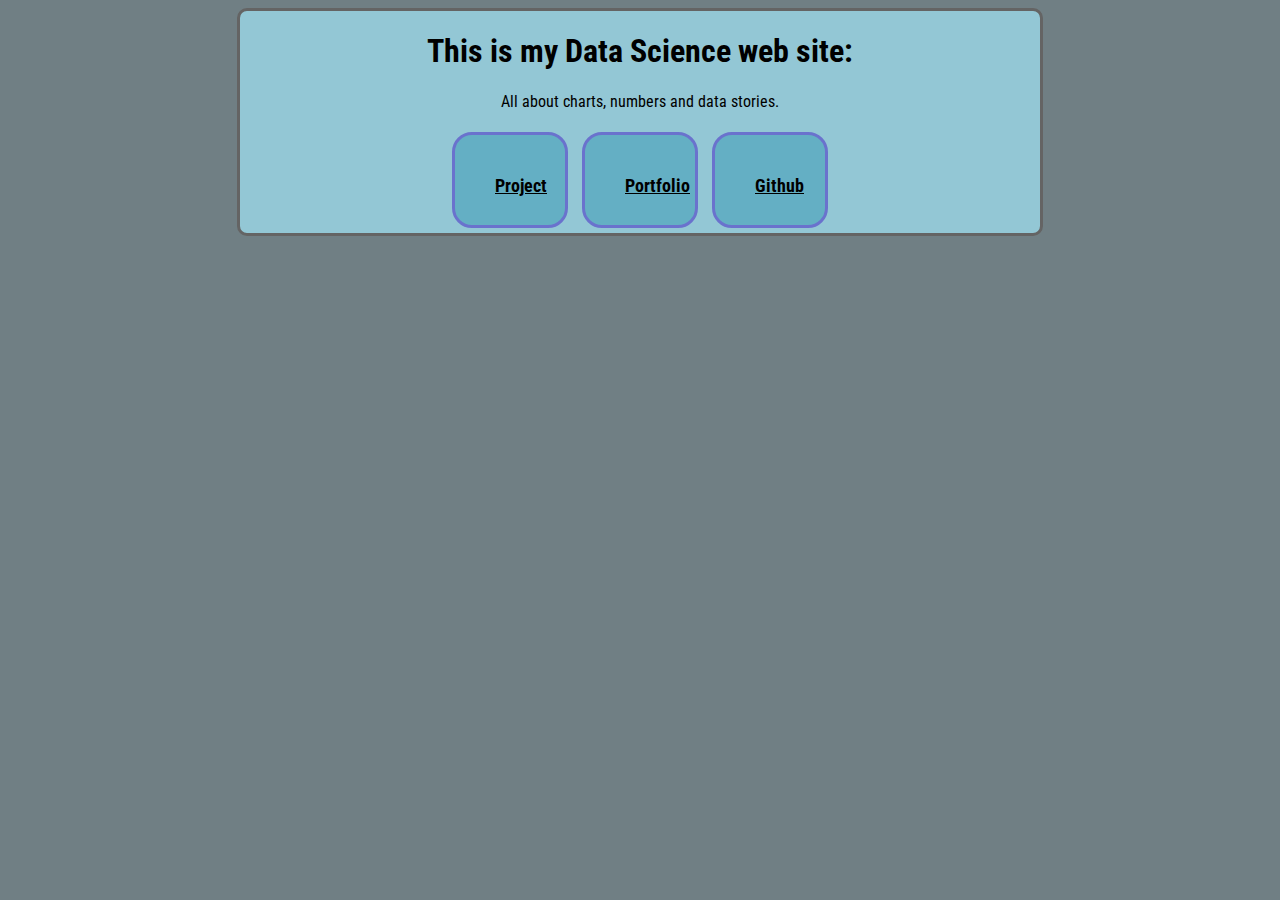
<file: index.html>
<!DOCTYPE html>
<html lang="en">


<head>
    <meta charset="UTF-8">
    <meta http-equiv="X-UA-Compatible" content="IE=edge">
    <meta name="viewport" content="width=device-width, initial-scale=1.0">
    <title>Data Science ChenyeGu</title>

    <!--Main Stylesheet-->
    <link rel="stylesheet" href="Portfolio.css">

</head>

<body>

<div class="Title">    

    <h1>This is my Data Science web site:</h1>    

    <p>All about charts, numbers and data stories. </p>

    <a href="Project.html" id="link">Project</a>
    <a href="Portfolio.html" id="link">Portfolio</a>
    <a href="https://github.com/ChenyeGu/ChenyeGuDataScience.github.io" id="link">Github</a>

</div>


</body>


</html>
</file>
<file: Portfolio.css>
/* Richard Davies, Data Science for Economists */

/* This is my second CSS file */


/* Import a font */
@import url('https://fonts.googleapis.com/css2?family=Roboto+Condensed:wght@300&display=swap');

/* Set the background color for my page: */

/* Book on colour = Joseph Albers - Interaction of Colour */

body{
    background-color: rgb(112, 127, 132);
 }


/* Choose the appearance of the tags, h1, h3 and p: */
h1,h3,p{
    color: black;
    font-family: 'Roboto Condensed', sans-serif;
    text-align: center;
}

l{
    color:rgb(226, 233, 199);
    font-family: 'Roboto Condensed', sans-serif;
    text-align: center;
    font-size:3pc
}

q1{
    background-color:white;
}

.Title{
    margin: auto;
    max-width: 800px;
    background-color: rgb(147, 199, 213);
    text-align:center;      
    border-width: 3px;
    border-style: solid;
    border-radius: 10px;
    border-color: rgb(100,100,100);

}

.myWeek{
    margin: auto;
    max-width: 1200px;
    background-color: rgb(181, 212, 220);
    text-align: center; 

    border-width: 3px;
    border-style: solid;
    border-radius: 10px;
    border-color: rgb(100,100,100);
}

/* Set the apperance of the class, chart */

.tt{
    text-align: left
}

.sub{
    text-align: center;
}

.container {
    display: inline-table;
    justify-content: center;
    vertical-align: top;
    text-align: center;
    align-items: center;
    margin-left: 1.3%;
    margin-top: 0px;
    min-width: 280px;
    height: 100%;
    }

.chart{
    margin: auto;
    background-color: white;
    width:350px;
    display: inline-table; 
    padding: 30px;
    border-width: 2px;
    border-style: solid;
    border-radius: 10px;
    border-color: grey;
    
}
    
.chart1{
    background-color: white;
    width:350px;
    display: inline-table; 
    padding: 30px;
    border-width: 1.5px;
    border-style: solid;
    border-radius: 10px;
    border-color: grey;
}
/* BUTTONS */

a{
    border: 5px;
    border-color: black;
    border-style: solid;
    margin:20px
}

#link1 {
    color: #00008B;
    border: 0px;
   
}

b{
    color: black;
    font-family: 'Roboto Condensed', sans-serif;
}

#link{
    display: inline-block;
    background-color: rgb(100, 175, 196);
    border: rgb(106, 114, 205);
    border-style:solid;
    border-radius: 20px;
    color: black;
    text-align:center;
    font-family: 'Roboto Condensed', sans-serif;
    font-size: 18px;
    font-weight: 700;
    padding: 40px;
    width: 30px;
    height: 10px;
    -webkit-transition: all 0.5s;
    -moz-transition: all 0.5s;
    -o-transition: all 0.5s;
    transition: all 0.5s;
    cursor: pointer;
    margin: 5px;
  }

#link:hover {
    background-color: rgb(37, 94, 110);
    border: rgb(55, 64, 161);
  }
#link:hover span {
    padding-right: 25px;
  }
#link:hover span:after {
  opacity: 1;
  right: 0;
  }

  .heading {
    position: fixed;
    top: 0;
    z-index: 1;
    width: 100%;
    background-color: #c7d0d5;
}

/* The progress container (grey background) */
.progress-container {
    width: 100%;
    height: 8px;
    background: #ccc;
   
}
  
/* The progress bar (scroll indicator) */
.progress-bar {
    height: 8px;
    background: #9ea3d7;
    width: 0%;
}

.vega-embed.has-actions {
    padding-right: 5px !important;
    width: 380px
}
</file>
